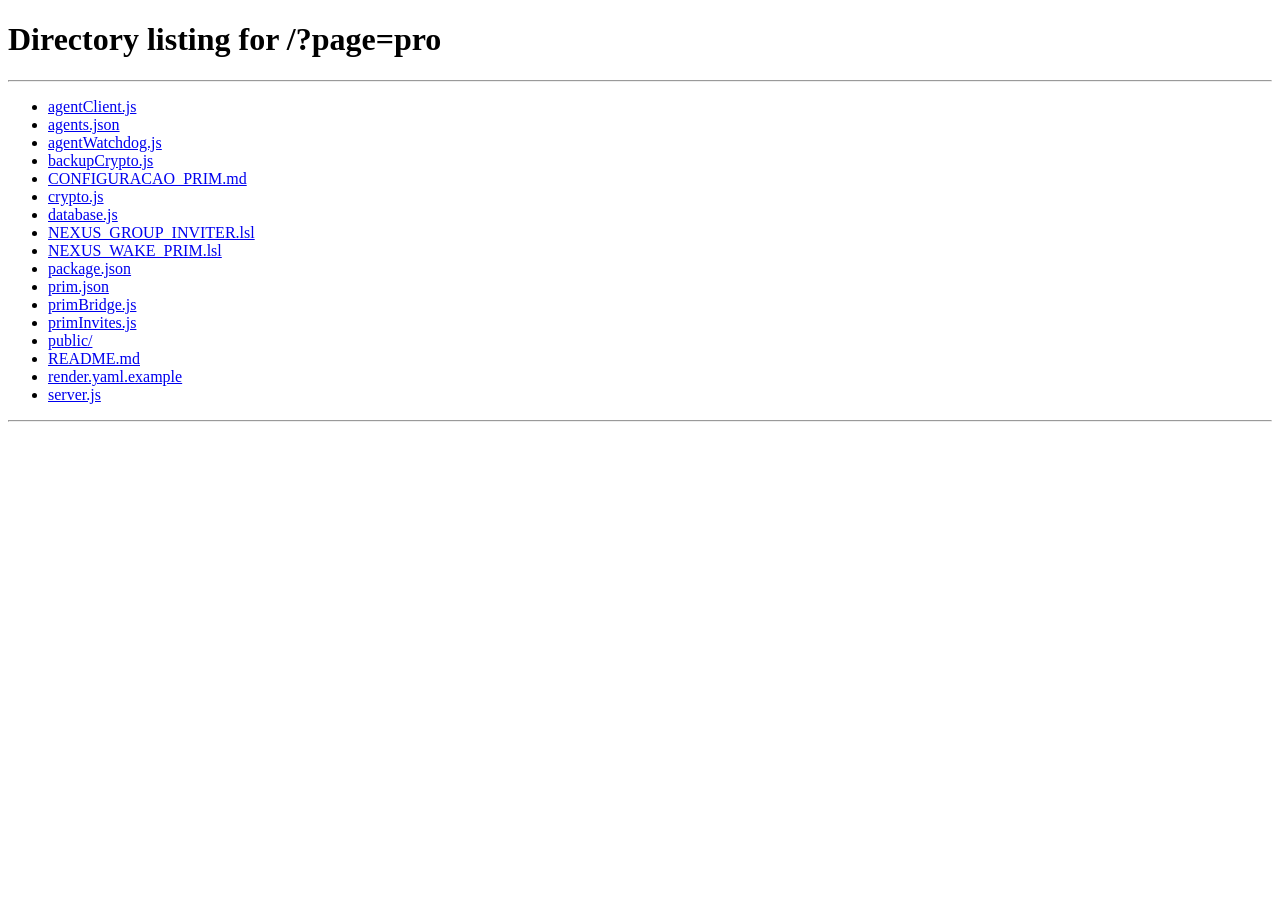
<file: public/nexus-pro.html>
<!doctype html><html lang="pt-BR"><meta charset="utf-8"><meta http-equiv="refresh" content="0;url=/?page=pro"><title>NEXUS MASTER</title><p>Controle PRO integrado ao <a href="/">NEXUS MASTER</a>. Abra a opção Controle PRO no menu.</p></html>
</file>
